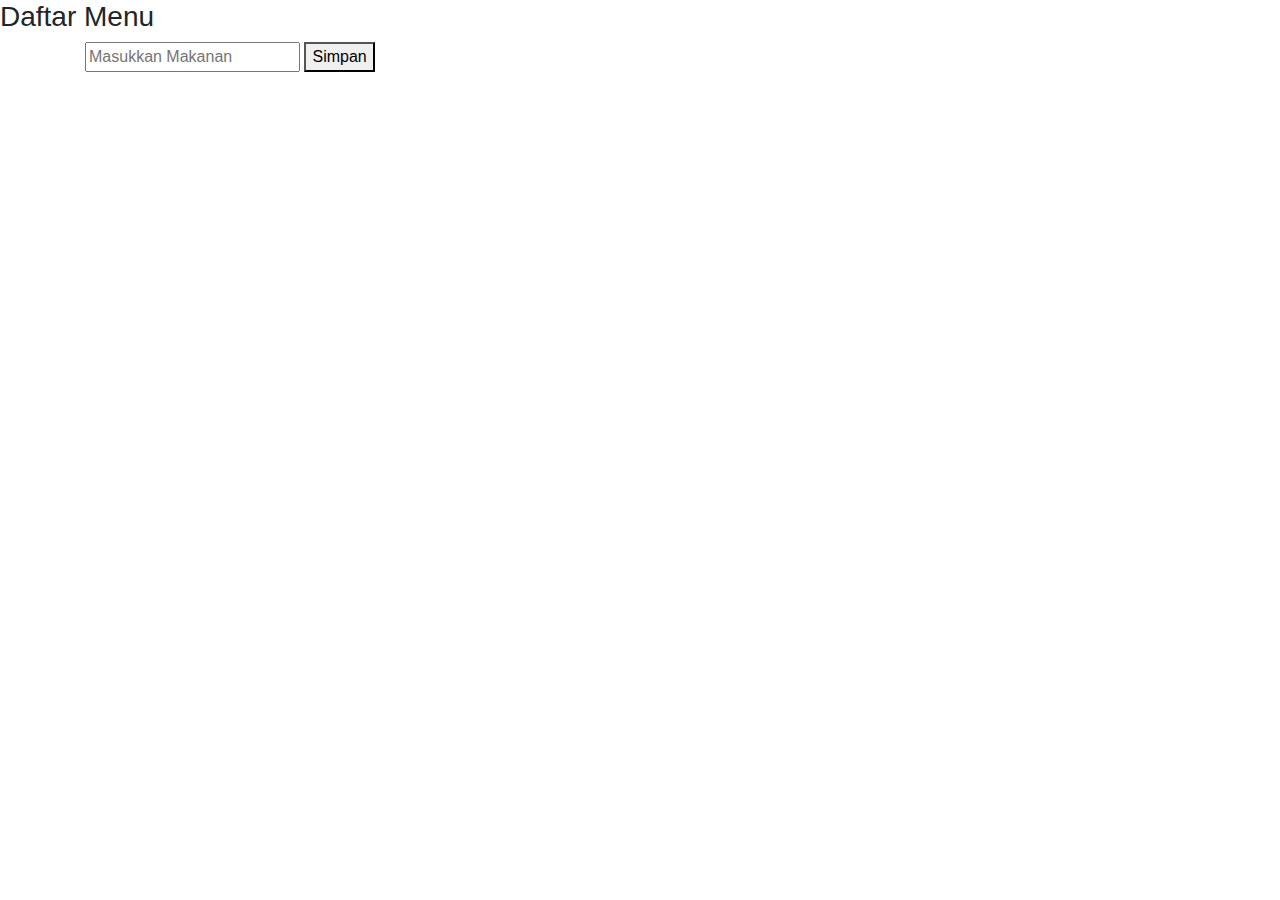
<file: todolist/index.html>
<!DOCTYPE html>
<html lang="en">
<head>
    <meta charset="UTF-8">
    <meta name="viewport" content="width=device-width, initial-scale=1.0">
    <meta http-equiv="X-UA-Compatible" content="ie=edge">
    <link rel="stylesheet" href="bootstrap.css">
    <link rel="stylesheet" href="style.css">
    <title>To do List</title>

</head>
<body>
    <h3>Daftar Menu</h3>
    <div class="container">
        <input id="input-kop" placeholder="Masukkan Makanan">
        <button id="button-kop">Simpan</button>
        <ul id="list-kop" class="list-group guguk">
            <li class="list-group-item list-group-item-danger">
            Serabi Mesir    
            </li>
        </ul>
    </div>

<script src="java.js">

</script>    
</body>
</html>
</file>
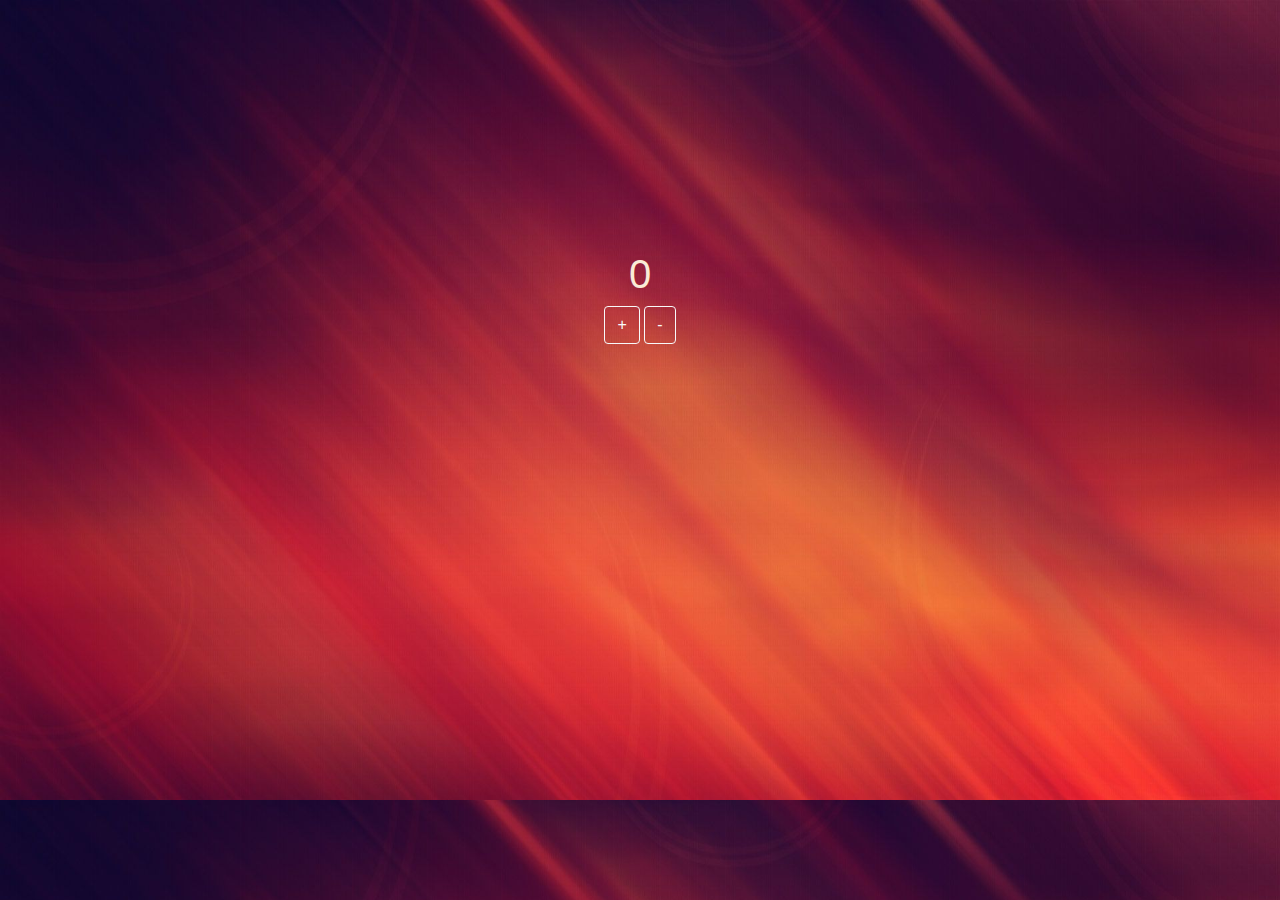
<file: counter.html>
<!DOCTYPE html>
<html>
<head>
    <meta charset="utf-8" />
    <meta http-equiv="X-UA-Compatible" content="IE=edge">
    <title>Plus Minus</title>
    <meta name="viewport" content="width=device-width, initial-scale=1">
    <link rel="stylesheet" type="text/css" href="bootstrap/bootstrap.css">
    <link rel="stylesheet" type="text/css" href="style.css">
    <link href="img/plus.png" rel="icon">
</head>

<body>
    <div class="tengah-coy">
    <h1 id="subjudul">0</h1>
    <!--<button onclick="tampilkanAlert()">Alert</button>-->
    <button type="button" class="btn btn-outline-light" id="plus-button">+</button>
    <button type="button" class="btn btn-outline-light" id="minus-button">-</button>
    </div>    
    <script>
        var number = parseInt(localStorage.getItem('number'));
        if(isNaN(number)) {
            number = 0;
        }
        var judul = document.getElementById('judul')
        var subjudul = document.getElementById('subjudul')
        

        var tambah = document.getElementById('plus-button')
        var kurang = document.getElementById('minus-button')

        subjudul.innerHTML = number          

        tambah.addEventListener('click', function (){
            console.log('NILAI NUMBER SEKARANG: '+ number)
            console.log('tombol plus diklik')
            number = number + 1;
            console.log('NILAI NUMBER SEKARANG: '+ number)
            subjudul.innerHTML = number;
            localStorage.setItem('number', number)
        })
        
        kurang.addEventListener('click', function (){
            console.log('NILAI NUMBER SEKARANG: '+ number);
            console.log('tombol minus diklik');
            number = number - 1;
            console.log('NILAI NUMBER SEKARANG: '+ number);
            subjudul.innerHTML = number;
            localStorage.setItem('number', number)
        })
      
        
    </script>
</body>
</html>
</file>
<file: todolist/style.css>
.guguk {
    margin-top: 10px;
    border: 10px;
}
</file>
<file: style.css>
.tengah-coy {
    text-align: center;
    margin-top: 250px;
    font-family: Verdana, Geneva, Tahoma, sans-serif;
    color: antiquewhite;
    
}
body {
    background: url(img/free-background-images-26868-27584-hd-wallpapers.jpg);
    background-size: 100%;
}
</file>
